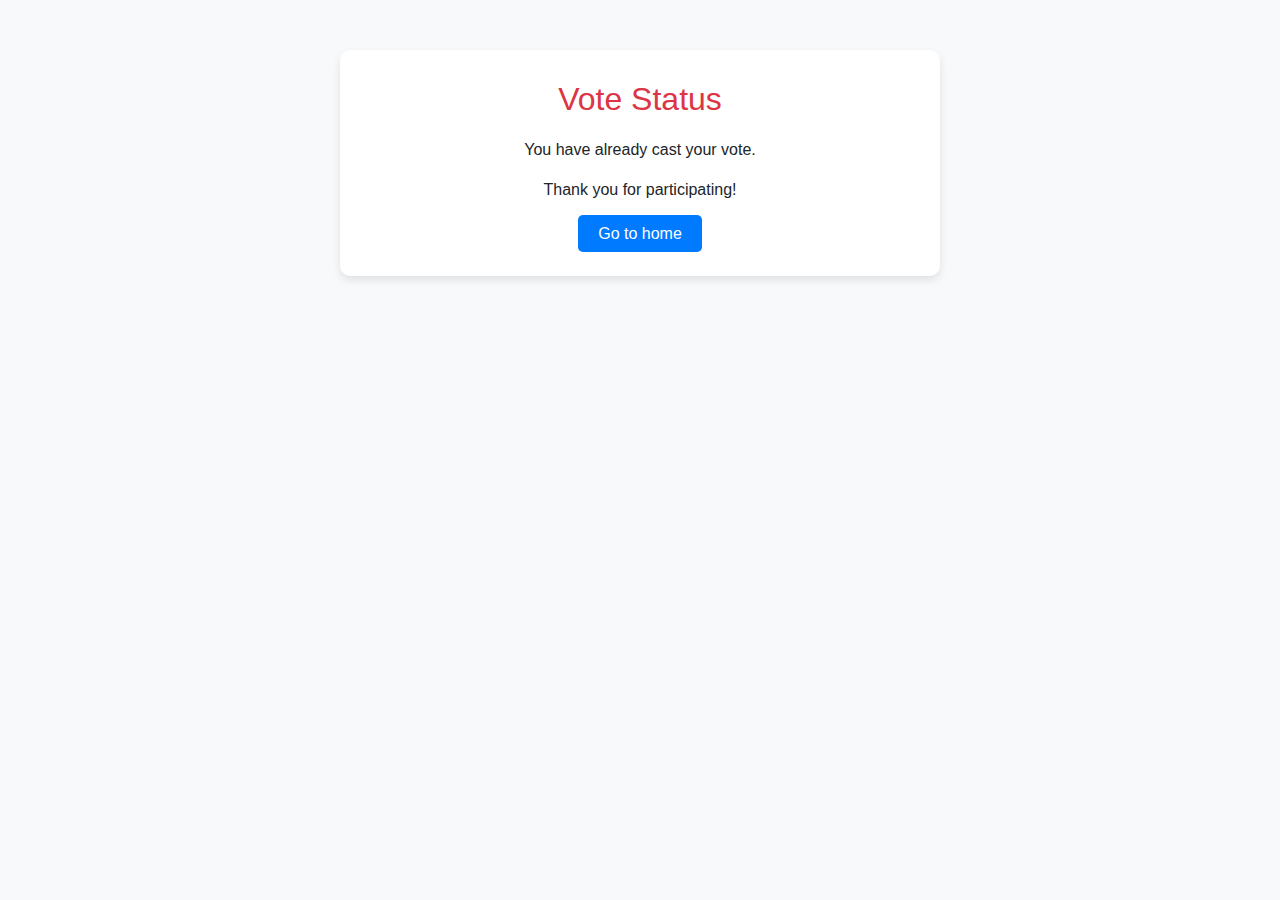
<file: already_voted.html>
<!DOCTYPE html>
<html lang="en">
<head>
    <meta charset="UTF-8">
    <meta name="viewport" content="width=device-width, initial-scale=1.0">
    <title>Vote Status</title>
    <!-- Bootstrap CSS -->
    <link href="https://cdn.jsdelivr.net/npm/bootstrap@5.3.0-alpha1/dist/css/bootstrap.min.css" rel="stylesheet">
    <style>
        body {
            background-color: #f8f9fa;
            font-family: Arial, sans-serif;
        }
        .status-container {
            max-width: 600px;
            margin: 50px auto;
            background-color: #ffffff;
            padding: 30px;
            border-radius: 10px;
            box-shadow: 0 4px 8px rgba(0, 0, 0, 0.1);
            text-align: center;
        }
        .status-title {
            margin-bottom: 20px;
            color: #dc3545; /* Bootstrap danger color */
        }
        .status-message {
            margin-bottom: 20px;
        }
        .back-btn {
            background-color: #007bff;
            color: #ffffff;
            padding: 10px 20px;
            border: none;
            border-radius: 5px;
            text-decoration: none;
        }
        .back-btn:hover {
            background-color: #0056b3;
        }
    </style>
</head>
<body>

<div class="container">
    <div class="status-container">
        <h2 class="status-title">Vote Status</h2>
        <div class="status-message">
            <p>You have already cast your vote.</p>
            <p>Thank you for participating!</p>
        </div>
        <a href="{% url 'home' %}" class="back-btn">Go to home</a>
    </div>
</div>

<!-- Bootstrap JS and dependencies -->
<script src="https://cdn.jsdelivr.net/npm/bootstrap@5.3.0-alpha1/dist/js/bootstrap.bundle.min.js"></script>
</body>
</html>
</file>
